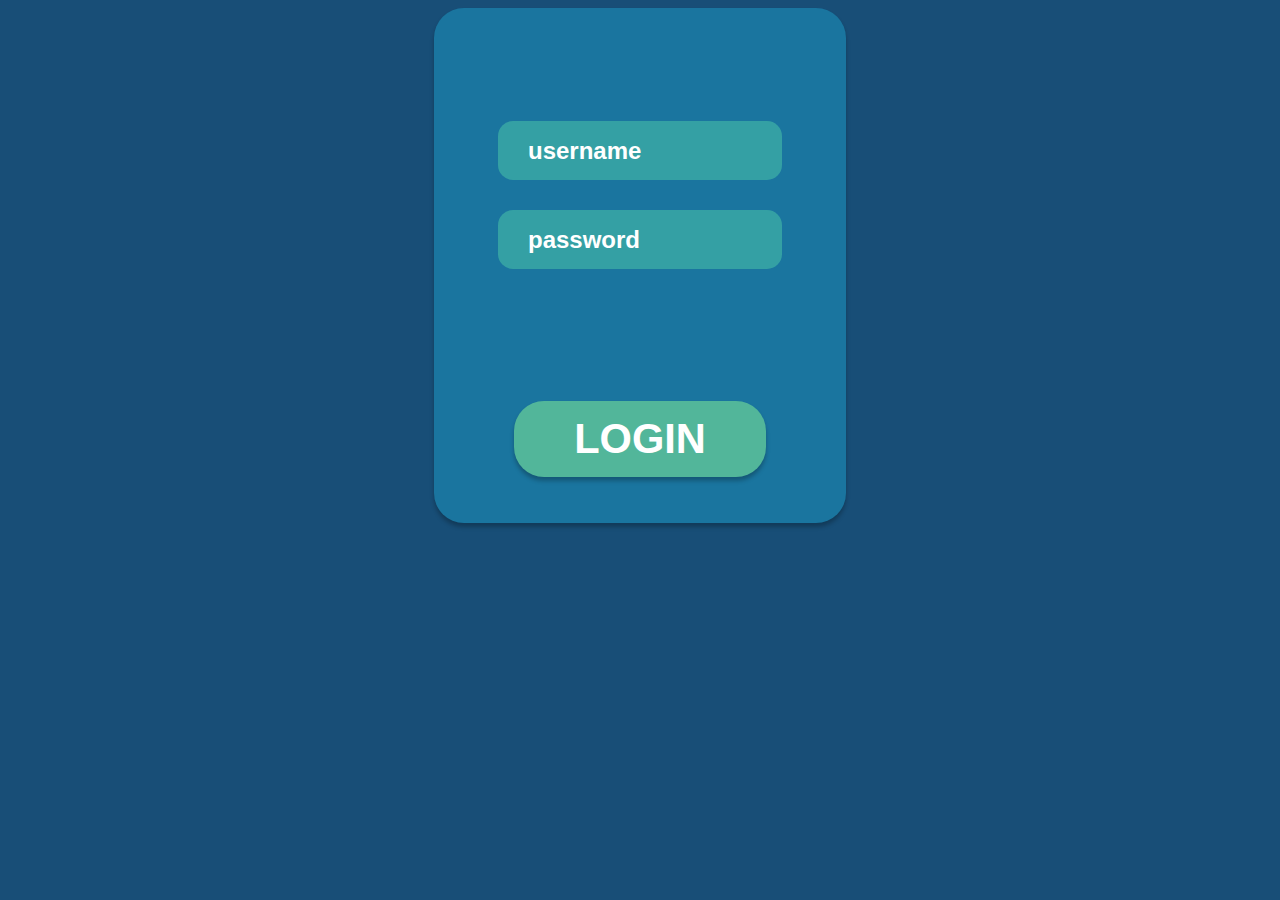
<file: src/index.html>
<!DOCTYPE html>
<html>
    <head>
        <link rel="stylesheet" href="./index.css">
    </head>
    <body onload="sendToLogout()">
       <div id="login-bg">
        <form onsubmit="onLoginClick()" id="credentials">
            <input class="login-input" 
                name="username"
                id="username" 
                placeholder="username" 
                type="text">
            <input class="login-input" 
                name="password"
                id="password" 
                placeholder="password" 
                type="password">
            <input id="login-button" 
                class="submit-login"
                type="submit" 
                value="LOGIN"> 
        </form>
       </div>
      <script src="./index.js"></script>
    </body>
</html>
</file>
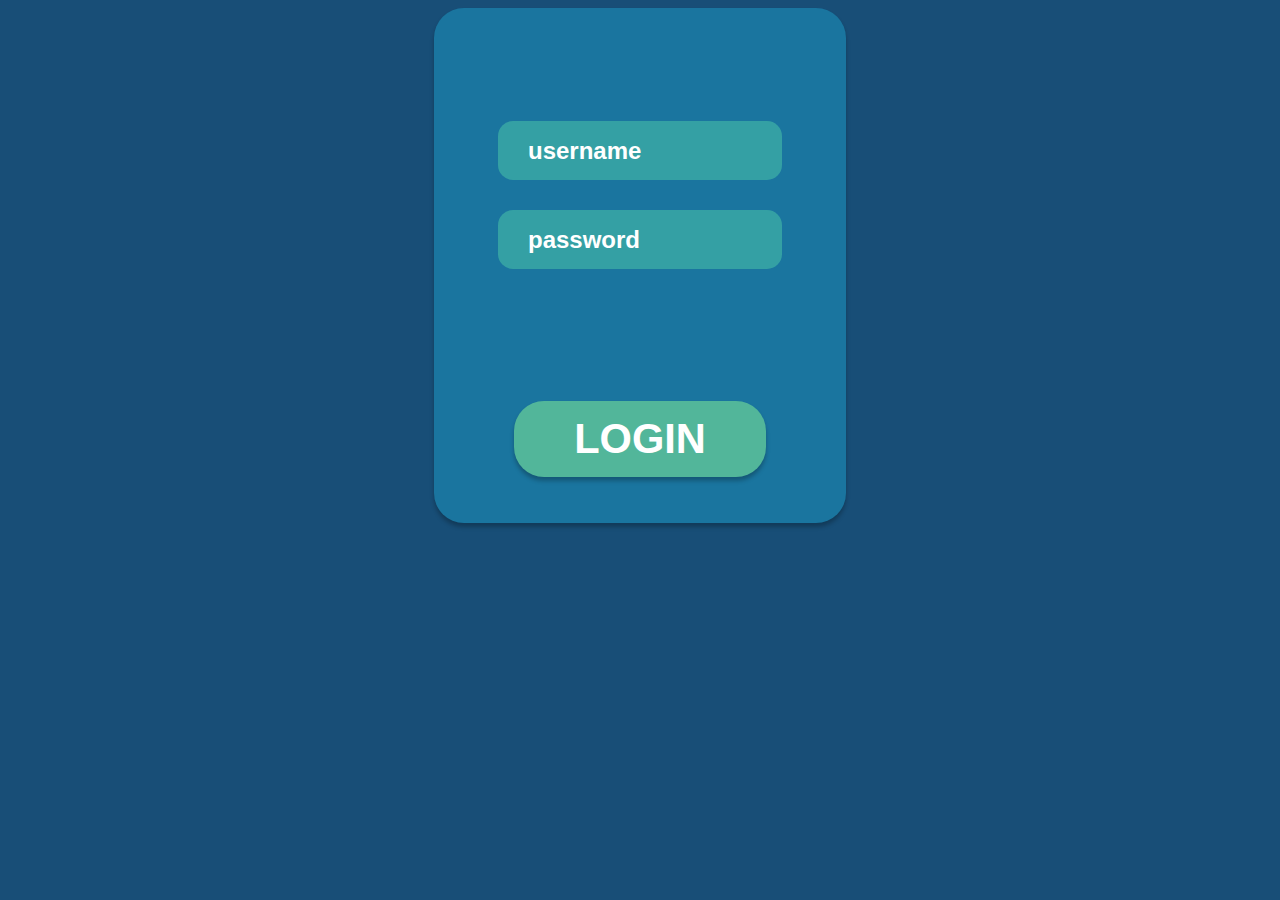
<file: src/logout/logout.html>
<!DOCTYPE html>
<html>
    <head>
        <link rel="stylesheet" href="../index.css">
        <link rel="stylesheet" href="./logout.css">
    </head>
    <body onload="sendToLogin()">
        <div id="login-bg">
        <form onsubmit="onLogoutClick()" id="credentials">
            <img id="status-icon" src="/assets/green-checkmark.png">
            <input id="logout-button" 
                onmouseenter="onMouseEnter()"
                onmouseleave="onMouseLeave()"
                class="submit-login"
                type="submit" 
                value="LOGOUT"> 
        </form>
       </div>
       <script src="../index.js"></script>
      <script src="./logout.js"></script>
    </body>
</html>
</file>
<file: src/index.css>
:root {
    --bg-color: #184E77;
    --fg-color: #1A759F;
    --dark: #34A0A4;
    --secondary: #52B69A;
    --primary: #76C893;
    --danger: #D98D8D;
    --drop-shadow: 0px 4px 4px rgba(0, 0, 0, .25)
}

body {
    background-color:var(--bg-color);
}

#login-bg {
    background-color:var(--fg-color);
    width: 412px; 
    height: 515px;
    display: block;
    margin-left: auto;
    margin-right: auto;
    border-radius: 30px;
    box-shadow: var(--drop-shadow);
}

#username {
    margin-bottom: 30px;
}

#password {
    margin-bottom: 132px;
}

#credentials {
    margin-top: 113px;
    margin-bottom: 132px;
    display: inline-block;
    width: 100%;
}

.submit-login {
    box-shadow: var(--drop-shadow);
    border-radius: 30px;
    width: 252px;
    height: 76px;
    background-color:var(--secondary);
    border: none;
    color: white;
    font-weight: bold;
    display: block;
    margin-left: auto;
    margin-right: auto;
    font-size: 2.6em;
} 

#login-button:hover {
    box-shadow:none;
}

#login-button:active {
    box-shadow: none;
    background-color: var(--primary);
}

.login-input {
    background-color: var(--dark);
    width: 252px;
    height: 57px;
    border-radius: 15px;
    display: block;
    margin-left: auto;
    margin-right: auto;
    border: none;
    color: white;
    font-size: 1.5em;
    padding-left: 30px;
    font-weight: bold;
}

.login-input::placeholder {
    color: white;
}

  .login-input:focus {
    background-color: var(--secondary);
    box-shadow: var(--drop-shadow);
}
</file>
<file: src/logout/logout.css>
#logout-button:hover {
    background-color: var(--danger);
    box-shadow: none;
}

#status-icon {
    width: 190px;
    display: block;
    margin-left: auto;
    margin-right: auto;
    margin-bottom: 149px;
    box-shadow: var(--drop-shadow);
    border-radius: 50%;
}

#credentials {
    margin-top: 50px;
}
</file>
